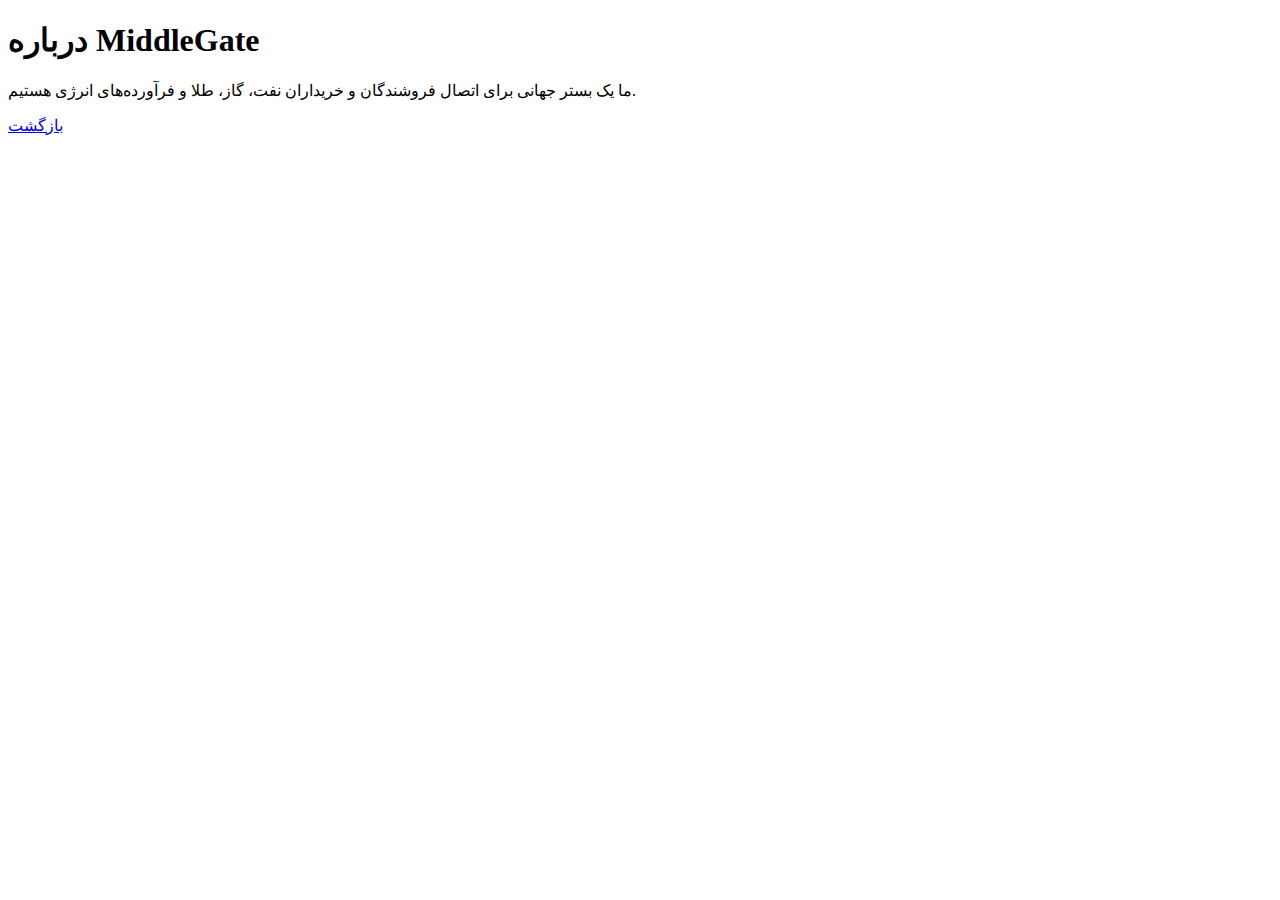
<file: about.html>
<!DOCTYPE html>
<html lang="fa">
<head>
    <meta charset="UTF-8">
    <title>درباره ما - MiddleGate</title>
</head>
<body>
    <h1>درباره MiddleGate</h1>
    <p>ما یک بستر جهانی برای اتصال فروشندگان و خریداران نفت، گاز، طلا و فرآورده‌های انرژی هستیم.</p>
    <a href="index.html">بازگشت</a>
<div id="google_translate_element" style="position: fixed; top: 10px; left: 10px; z-index: 999;"></div>

<script type="text/javascript">
function googleTranslateElementInit() {
  new google.translate.TranslateElement({
    pageLanguage: 'fa',
    includedLanguages: 'fa,en,ar',
    layout: google.translate.TranslateElement.InlineLayout.SIMPLE
  }, 'google_translate_element');
}
</script>

<script type="text/javascript"
 src="https://translate.google.com/translate_a/element.js?cb=googleTranslateElementInit">
</script> </body>
</html>
</file>
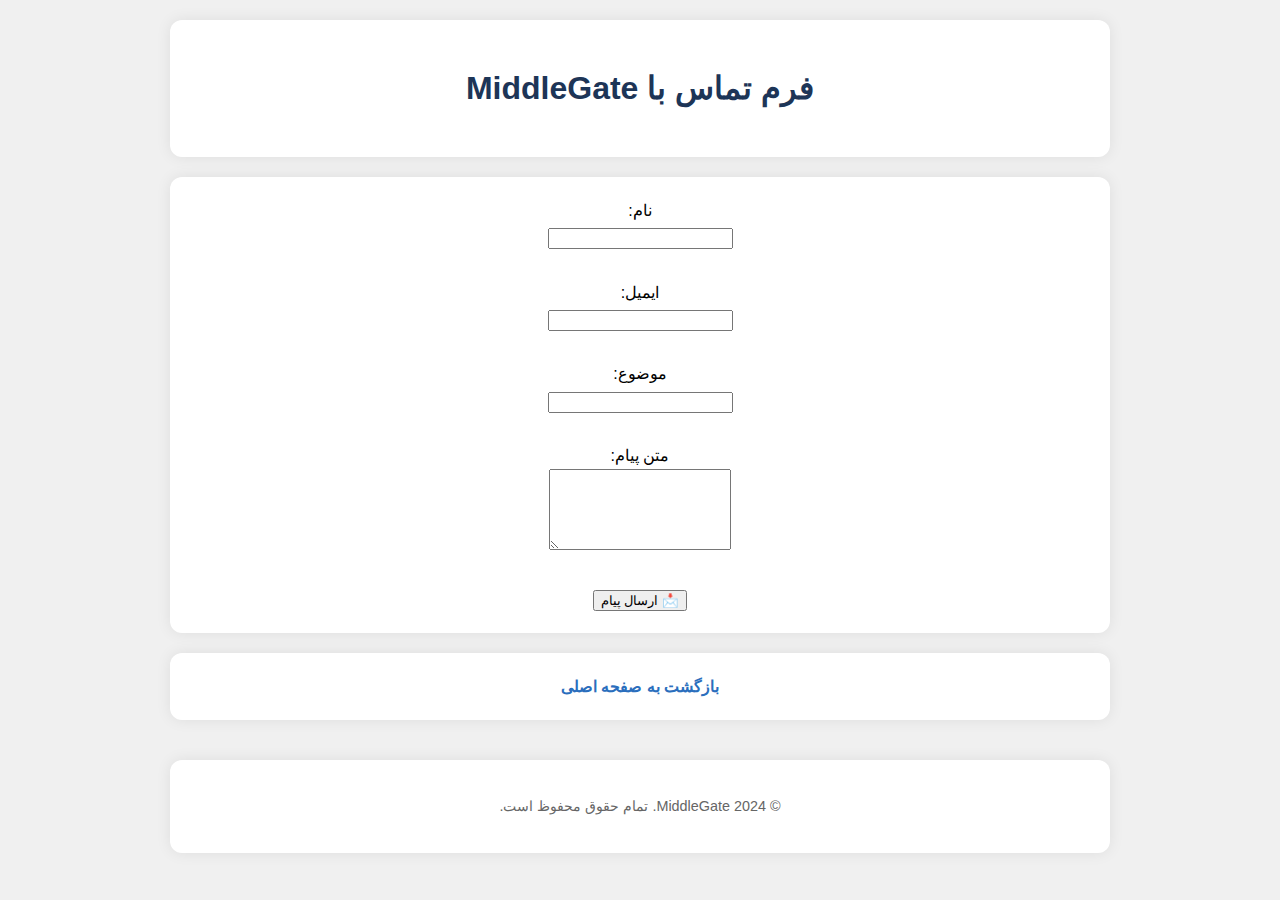
<file: contact.html>
<!DOCTYPE html>
<html lang="fa">
<head>
    <meta charset="UTF-8">
    <meta name="viewport" content="width=device-width, initial-scale=1.0">
    <title>تماس با ما - MiddleGate</title>
    <link rel="stylesheet" href="style.css">
</head>
<body>
    <header>
        <h1>فرم تماس با MiddleGate</h1>
    </header>
    <main>
        <form action="https://formsubmit.co/0f2d23207c36419f3b8fbd3d05f4baad" method="POST">
            <input type="hidden" name="_captcha" value="false">
            <input type="hidden" name="_subject" value="پیام جدید از سایت MiddleGate">

            <label for="name">نام:</label><br>
            <input type="text" name="name" id="name" required><br><br>

            <label for="email">ایمیل:</label><br>
            <input type="email" name="email" id="email" required><br><br>

            <label for="subject">موضوع:</label><br>
            <input type="text" name="subject" id="subject"><br><br>

            <label for="message">متن پیام:</label><br>
            <textarea name="message" id="message" rows="5" required></textarea><br><br>

            <button type="submit">📩 ارسال پیام</button>
        </form>
    </main>
    <nav>
        <a href="index.html">بازگشت به صفحه اصلی</a>
    </nav>
    <footer>
        <p>© 2024 MiddleGate. تمام حقوق محفوظ است.</p>
    </footer>
</body>
</html>
</file>
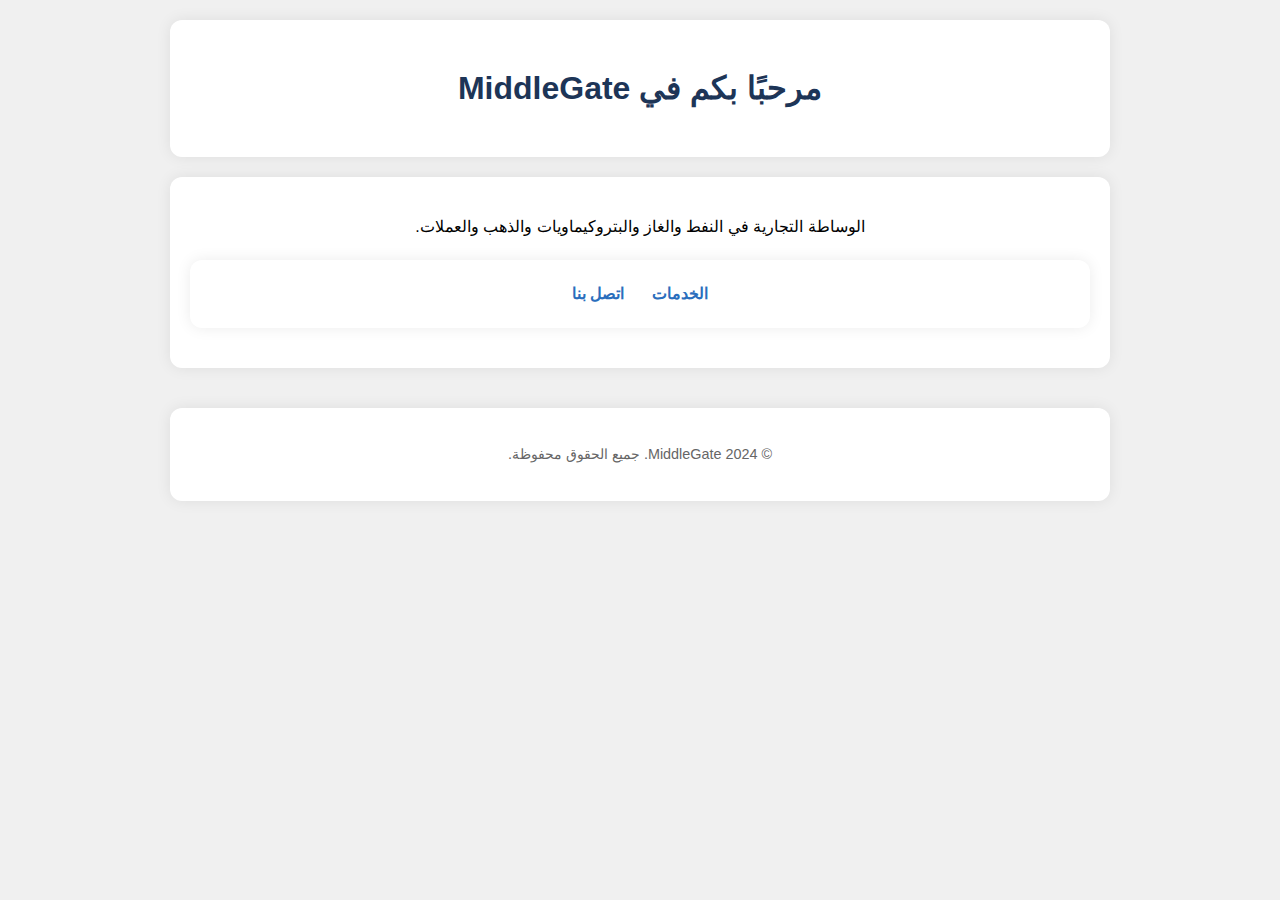
<file: index-ar.html>
<!DOCTYPE html>
<html lang="ar" dir="rtl">
<head>
    <meta charset="UTF-8">
    <title>مرحبًا بكم في MiddleGate</title>
    <link rel="stylesheet" href="style.css">
</head>
<body>
    <header><h1>مرحبًا بكم في MiddleGate</h1></header>
    <main>
        <p>الوساطة التجارية في النفط والغاز والبتروكيماويات والذهب والعملات.</p>
        <nav>
            <a href="services.html">الخدمات</a>
            <a href="contact.html">اتصل بنا</a>
        </nav>
    </main>
    <footer><p>© 2024 MiddleGate. جميع الحقوق محفوظة.</p></footer>
</body>
</html>
</file>
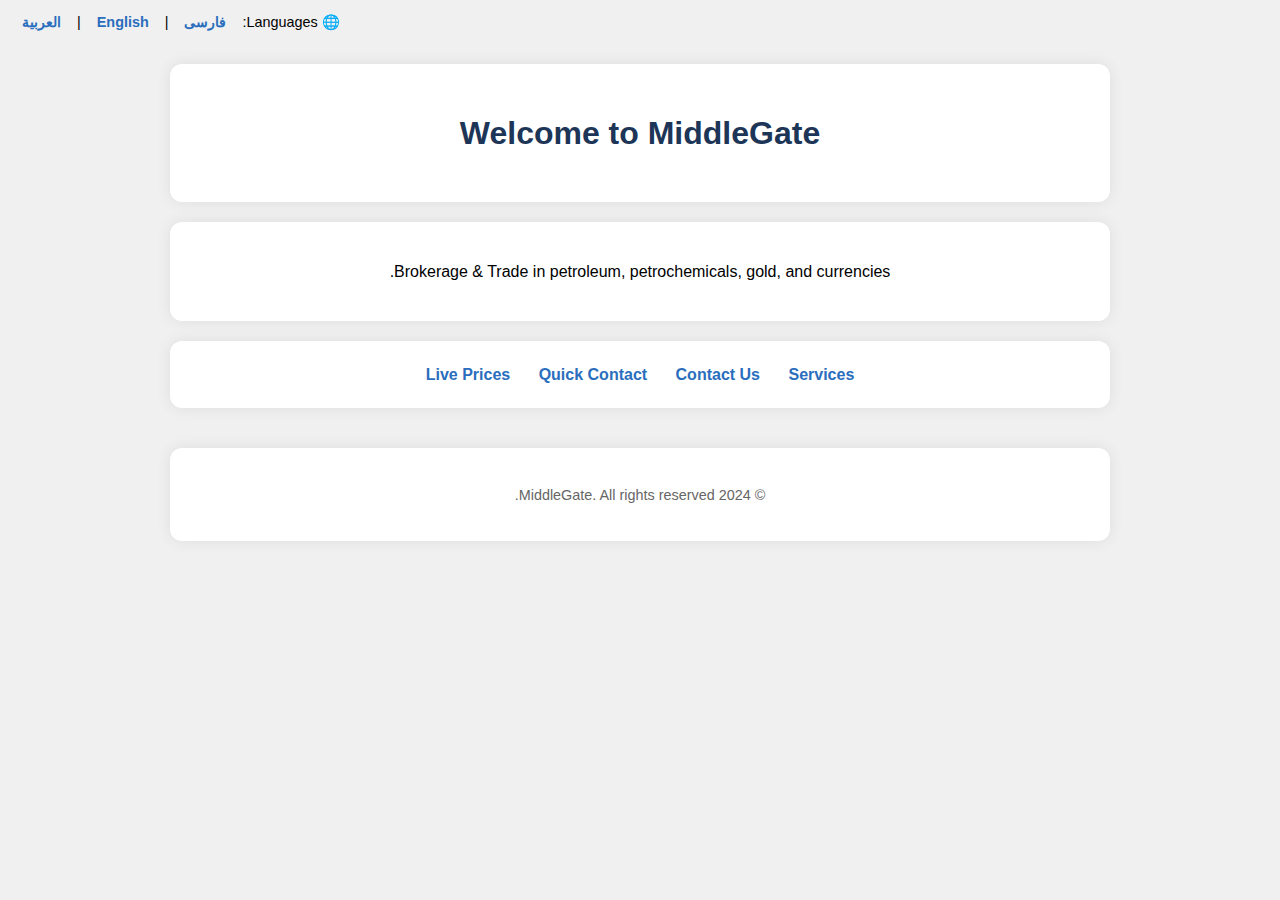
<file: index-en.html>
<!DOCTYPE html>
<html lang="en">
<head>
    <meta charset="UTF-8">
    <title>Welcome to MiddleGate</title>
    <link rel="stylesheet" href="style.css">
</head>
<body>
    <!-- Language Menu -->
    <div style="text-align: left; padding: 10px; font-size: 0.9em;">
        🌐 Languages:
        <a href="index.html">فارسی</a> |
        <a href="index-en.html">English</a> |
        <a href="index-ar.html">العربية</a>
    </div>

    <header><h1>Welcome to MiddleGate</h1></header>
    <main>
        <p>Brokerage & Trade in petroleum, petrochemicals, gold, and currencies.</p>
    </main>
    <nav>
        <a href="services.html">Services</a>
        <a href="contact.html">Contact Us</a>
        <a href="whatsapp.html">Quick Contact</a>
        <a href="prices.html">Live Prices</a>
    </nav>
    <footer>
        <p>© 2024 MiddleGate. All rights reserved.</p>
    </footer>
</body>
</html>
</file>
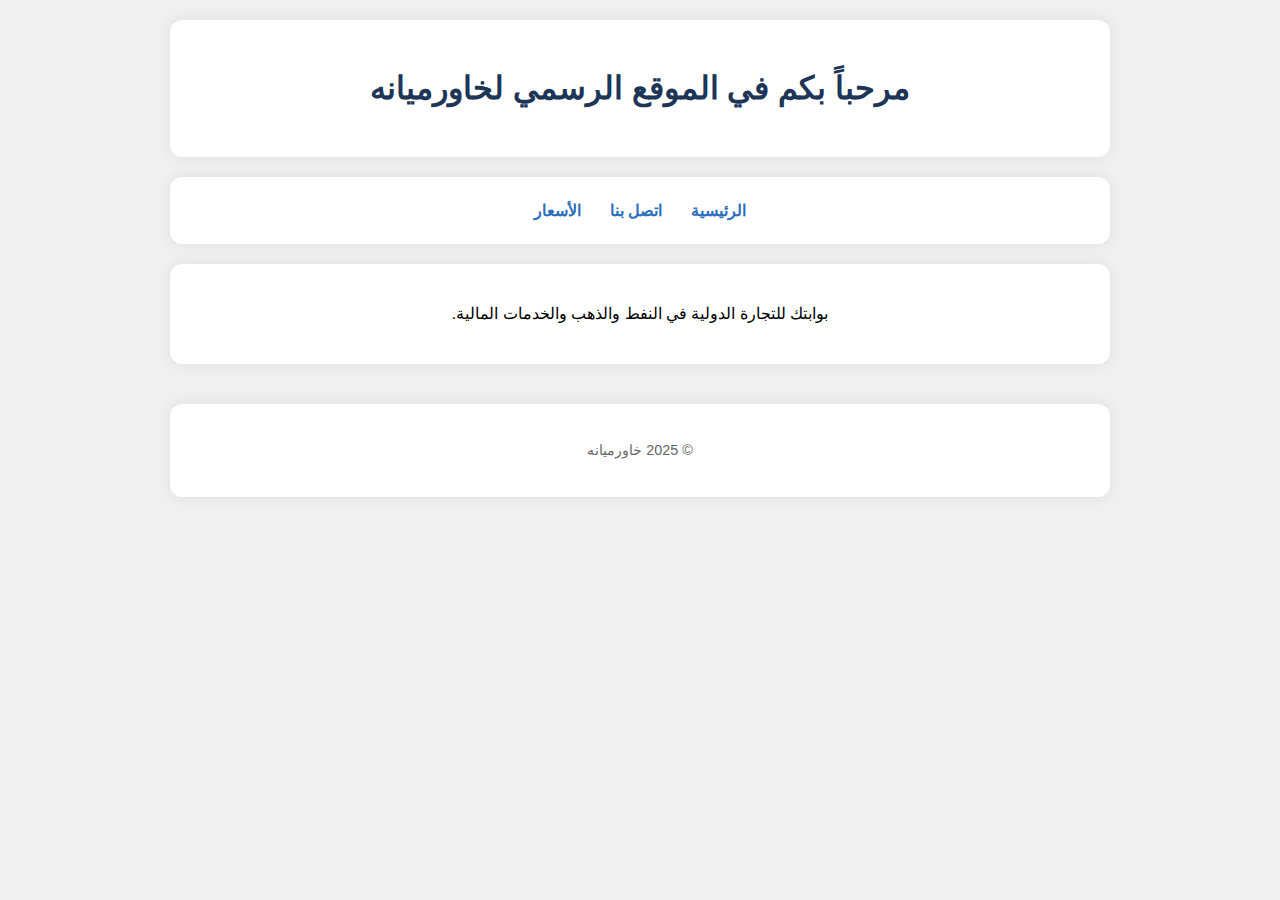
<file: index.ar.html>
<!DOCTYPE html>
<html lang="ar" dir="rtl">
<head>
  <meta charset="UTF-8">
  <title>الصفحة الرئيسية</title>
  <link rel="stylesheet" href="style.css">
</head>
<body>
  <header><h1>مرحباً بكم في الموقع الرسمي لخاورميانه</h1></header>
  <nav>
    <a href="index.ar.html">الرئيسية</a>
    <a href="contact.ar.html">اتصل بنا</a>
    <a href="prices.ar.html">الأسعار</a>
  </nav>
  <main>
    <p>بوابتك للتجارة الدولية في النفط والذهب والخدمات المالية.</p>
  </main>
  <footer><p>© 2025 خاورميانه</p></footer>
</body>
</html>
</file>
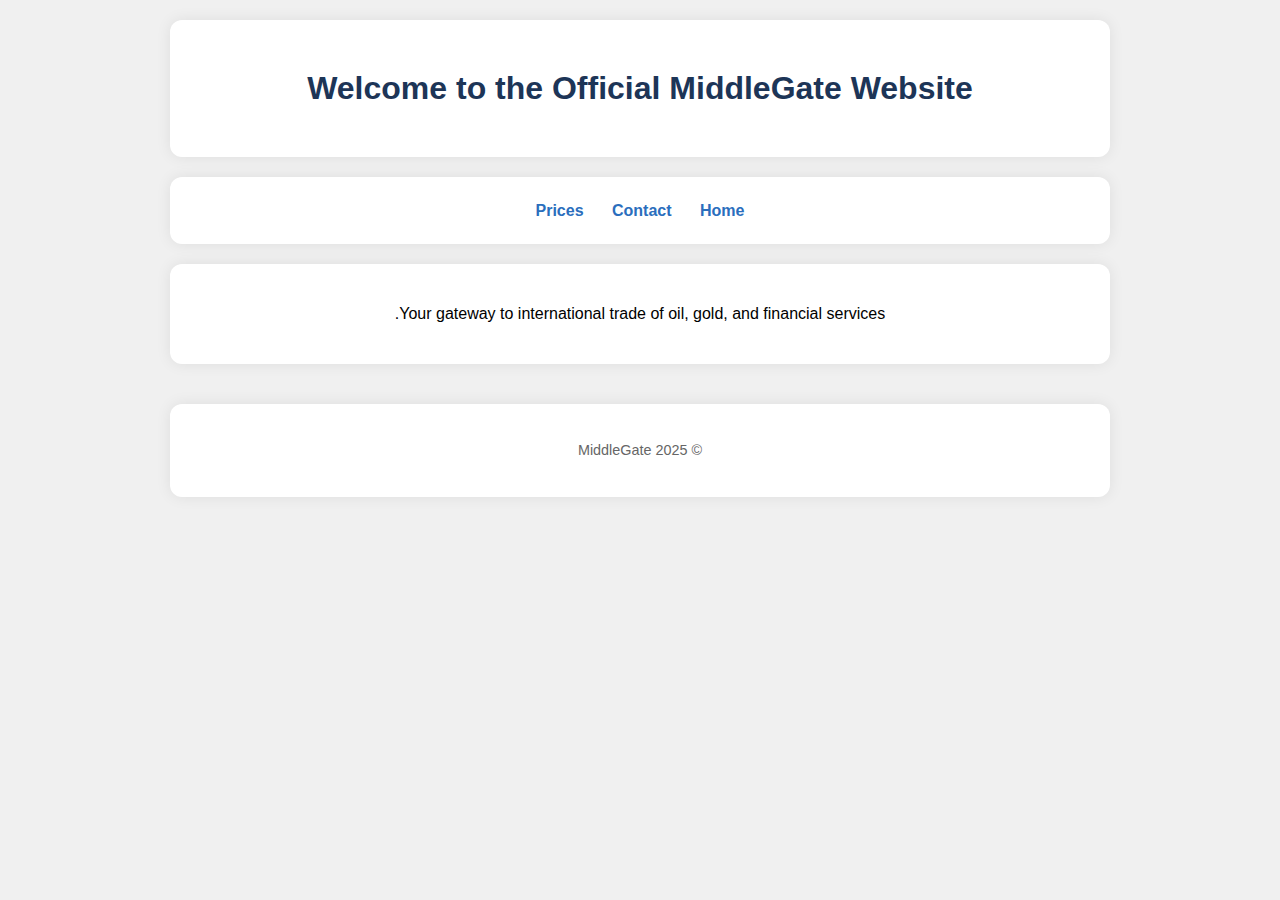
<file: index.en.html>
<!DOCTYPE html>
<html lang="en">
<head>
  <meta charset="UTF-8">
  <title>Home</title>
  <link rel="stylesheet" href="style.css">
</head>
<body>
  <header><h1>Welcome to the Official MiddleGate Website</h1></header>
  <nav>
    <a href="index.en.html">Home</a>
    <a href="contact.en.html">Contact</a>
    <a href="prices.en.html">Prices</a>
  </nav>
  <main>
    <p>Your gateway to international trade of oil, gold, and financial services.</p>
  </main>
  <footer><p>© 2025 MiddleGate</p></footer>
</body>
</html>
</file>
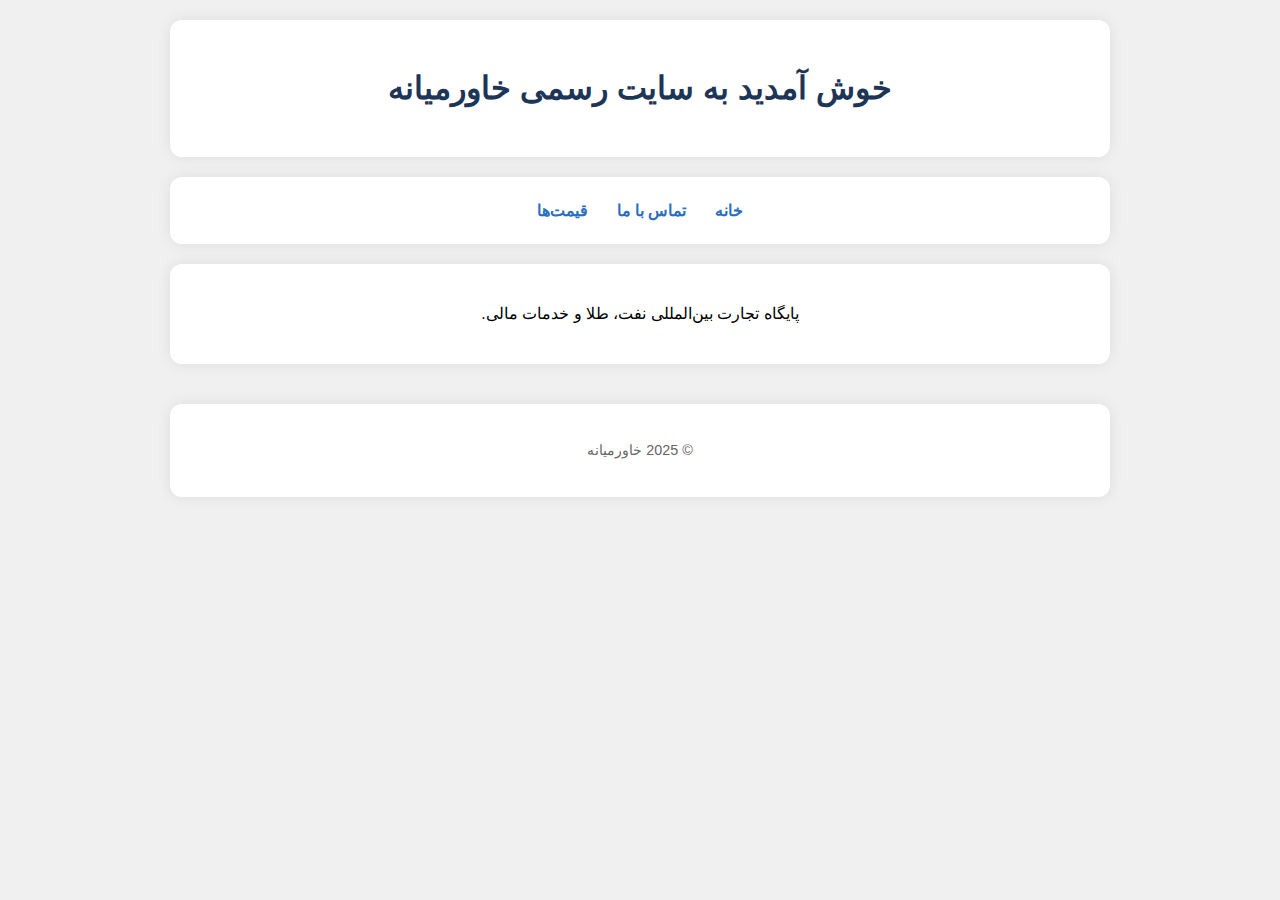
<file: index.fa.html>
<!DOCTYPE html>
<html lang="fa" dir="rtl">
<head>
  <meta charset="UTF-8">
  <title>صفحه اصلی</title>
  <link rel="stylesheet" href="style.css">
</head>
<body>
  <header><h1>خوش آمدید به سایت رسمی خاورمیانه</h1></header>
  <nav>
    <a href="index.fa.html">خانه</a>
    <a href="contact.fa.html">تماس با ما</a>
    <a href="prices.fa.html">قیمت‌ها</a>
  </nav>
  <main>
    <p>پایگاه تجارت بین‌المللی نفت، طلا و خدمات مالی.</p>
  </main>
  <footer><p>© 2025 خاورمیانه</p></footer>
</body>
</html>
</file>
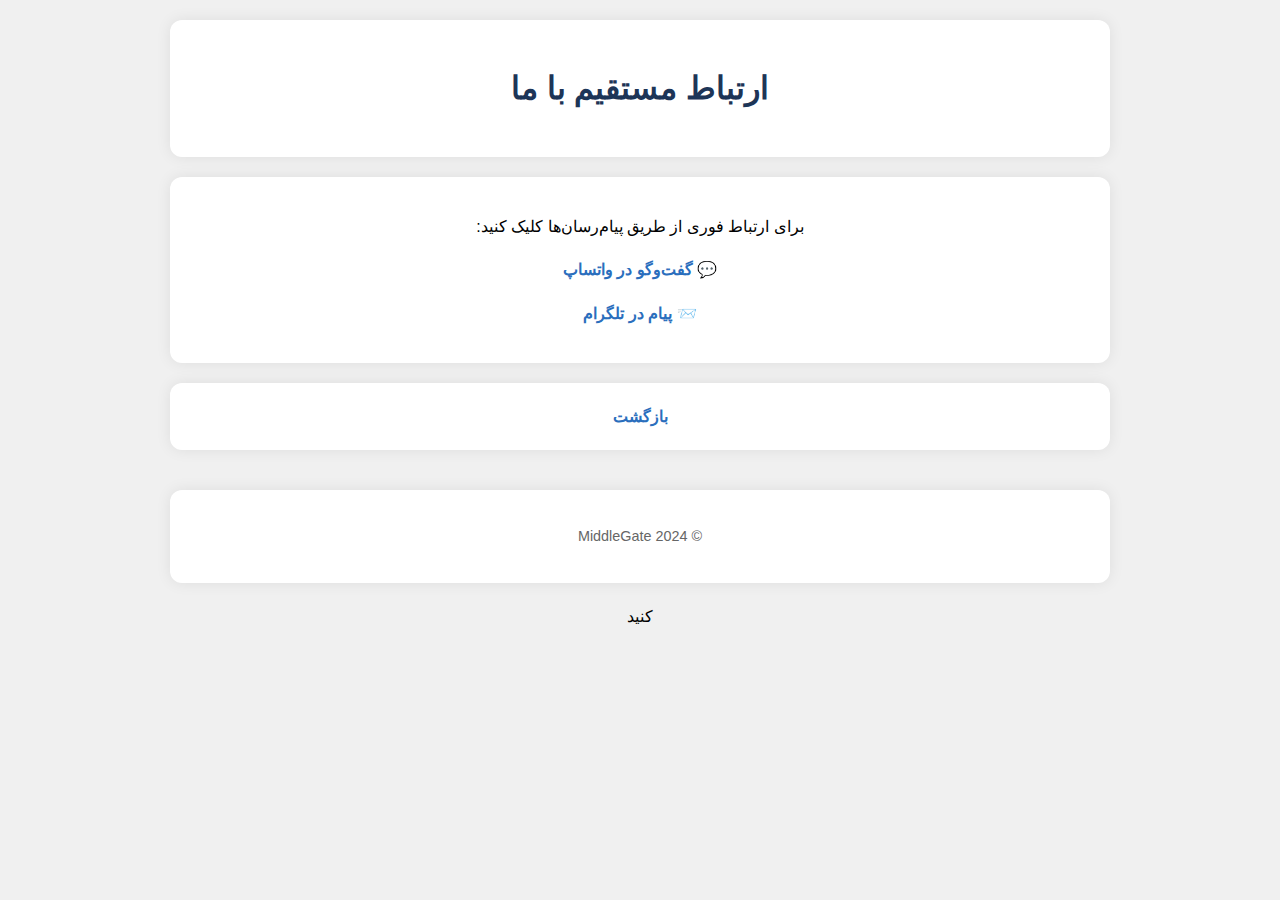
<file: whatsapp.html>
<!DOCTYPE html>
<html lang="fa">
<head>
    <meta charset="UTF-8">
    <title>ارتباط سریع - MiddleGate</title>
    <link rel="stylesheet" href="style.css">
</head>
<body>
    <header><h1>ارتباط مستقیم با ما</h1></header>
    <main>
        <p>برای ارتباط فوری از طریق پیام‌رسان‌ها کلیک کنید:</p>
        <p><a href="https://wa.me/989011087994" target="_blank">💬 گفت‌وگو در واتساپ</a></p>
        <p><a href="https://t.me/YourTelegramUsername" target="_blank">📨 پیام در تلگرام</a></p>
    </main>
    <nav><a href="index.html">بازگشت</a></nav>
    <footer><p>© 2024 MiddleGate</p></footer>
</body>
</html>کنید
</file>
<file: style.css>
body {
    font-family: Tahoma, sans-serif;
    direction: rtl;
    text-align: center;
    background-color: #f0f0f0;
    margin: 0;
    padding: 0;
    line-height: 1.7;
}

header, main, footer, nav {
    max-width: 900px;
    margin: 20px auto;
    padding: 20px;
    background-color: #ffffff;
    border-radius: 12px;
    box-shadow: 0 0 15px rgba(0, 0, 0, 0.08);
}

h1 {
    color: #1d3557;
    font-size: 2em;
}

a {
    color: #2a6ebd;
    text-decoration: none;
    font-weight: bold;
    padding: 0 12px;
    display: inline-block;
    transition: all 0.3s ease;
}

a:hover {
    color: #ff5722;
    text-decoration: underline;
}

footer {
    margin-top: 40px;
    font-size: 0.9em;
    color: #666;
}

@media (max-width: 768px) {
    header, main, footer, nav {
        padding: 15px;
        margin: 10px;
    }

    h1 {
        font-size: 1.6em;
    }

    a {
        display: block;
        padding: 10px 0;
    }

    body {
        padding-top: 20px;
    }
}
</file>
